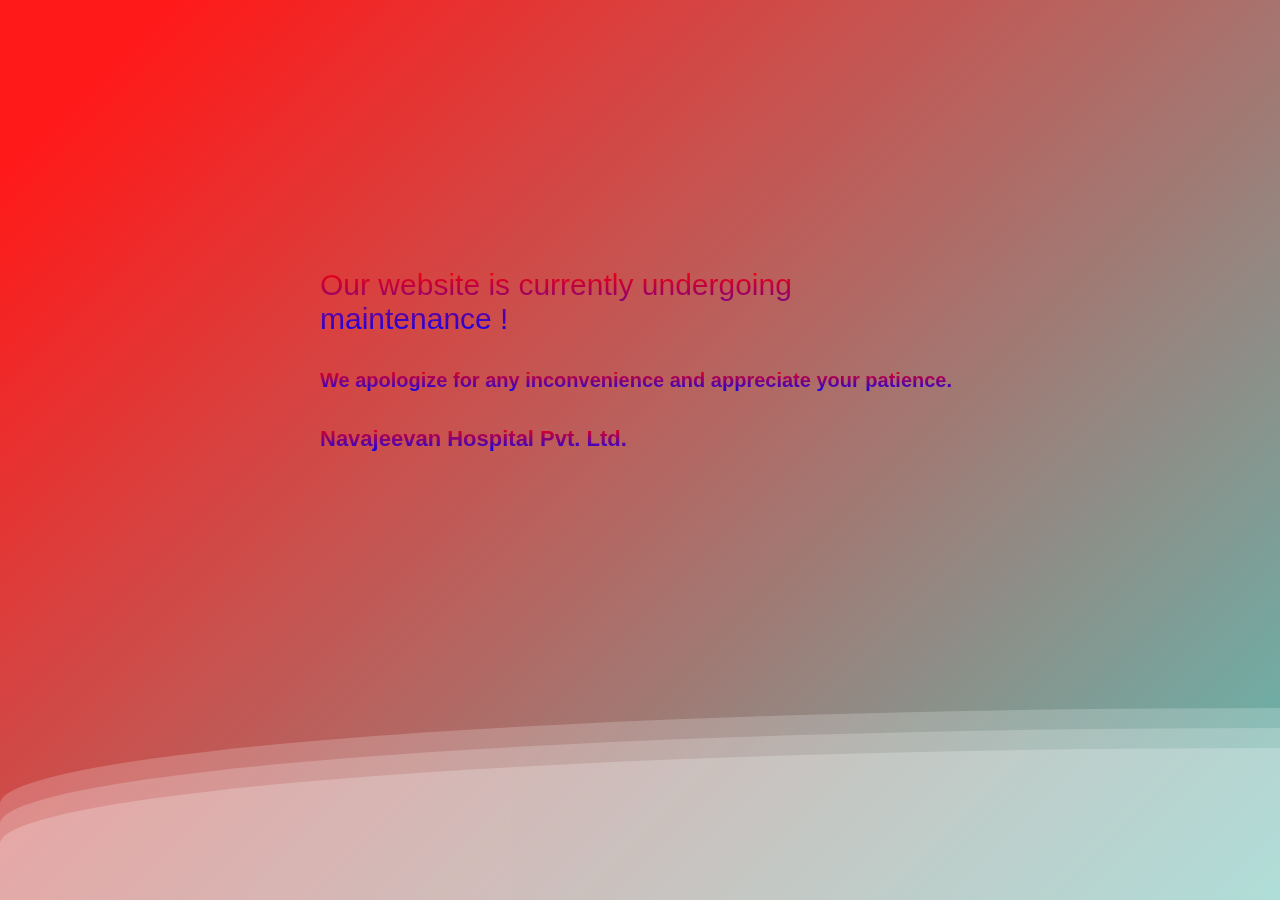
<file: index.html>
<html lang="en" class="no-js">

<head>
  <meta charset="UTF-8" />
  <meta http-equiv="X-UA-Compatible" content="IE=edge">
  <meta name="viewport" content="width=device-width, initial-scale=1.0">
  <link href="https://cdn.jsdelivr.net/npm/bootstrap@5.0.2/dist/css/bootstrap.min.css" rel="stylesheet"
    integrity="sha384-EVSTQN3/azprG1Anm3QDgpJLIm9Nao0Yz1ztcQTwFspd3yD65VohhpuuCOmLASjC" crossorigin="anonymous">
  <script src="https://cdn.jsdelivr.net/npm/bootstrap@5.0.2/dist/js/bootstrap.bundle.min.js"
    integrity="sha384-MrcW6ZMFYlzcLA8Nl+NtUVF0sA7MsXsP1UyJoMp4YLEuNSfAP+JcXn/tWtIaxVXM"
    crossorigin="anonymous"></script>
  <link rel="icon" type="image/x-icon" href="assets/favicon.png">
  <title>Navajeevan Hospital Pvt. Ltd.</title>
  <link rel="stylesheet" href="mystyle.css">
  <script src="js.js"></script>

</head>

<body>
  <div class="col-lg-1 col-lg-2 col-lg-3  col-lg-4 col-lg-5 col-lg-6 col-lg-7 col-lg-8 col-lg-9 col-lg-10 col-lg-11 col-lg-12 main ">
    <!-- <div class="imag col-lg-8 m-auto text-center">
      <img src="assets/maintenace.png" alt="under maintenace">
    </div> -->
    <div class="col-lg-8 m-auto">
      <div class="wave"></div>
      <div class="wave"></div>
      <div class="wave"></div>
    </div>
    <section class="text-center m-auto textAni">
      <p>Our website is currently undergoing maintenance !</p>
      <h5>We apologize for any inconvenience and appreciate your patience.</h5>
      <h4 class="njname">Navajeevan Hospital Pvt. Ltd.</h4>
    </section>

  </div>
</body>
</file>
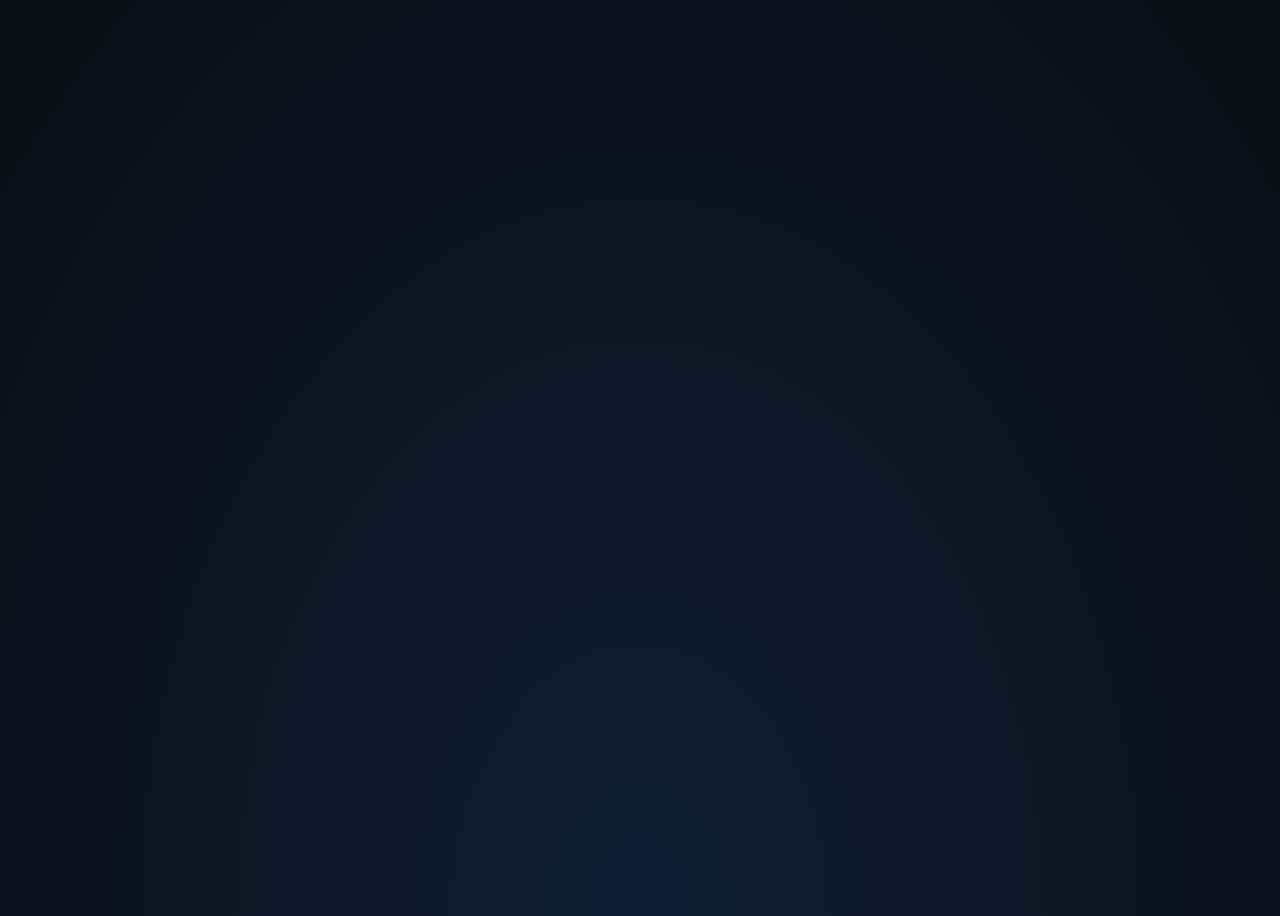
<file: test.html>
<!DOCTYPE html>
<html lang="en">
<head>
    <meta charset="UTF-8">
    <meta name="viewport" content="width=device-width, initial-scale=1.0">
    <title>Document</title>
    <link rel="stylesheet" href="st.css">
</head>
<body>
    <div class="stars">
        <div class="star"></div>
        <div class="star"></div>
        <div class="star"></div>
        <div class="star"></div>
        <div class="star"></div>
        <div class="star"></div>
        <div class="star"></div>
        <div class="star"></div>
        <div class="star"></div>
        <div class="star"></div>
        <div class="star"></div>
        <div class="star"></div>
        <div class="star"></div>
        <div class="star"></div>
        <div class="star"></div>
        <div class="star"></div>
        <div class="star"></div>
        <div class="star"></div>
        <div class="star"></div>
        <div class="star"></div>
        <div class="star"></div>
        <div class="star"></div>
        <div class="star"></div>
        <div class="star"></div>
        <div class="star"></div>
        <div class="star"></div>
        <div class="star"></div>
        <div class="star"></div>
        <div class="star"></div>
        <div class="star"></div>
        <div class="star"></div>
        <div class="star"></div>
        <div class="star"></div>
        <div class="star"></div>
        <div class="star"></div>
        <div class="star"></div>
        <div class="star"></div>
        <div class="star"></div>
        <div class="star"></div>
        <div class="star"></div>
        <div class="star"></div>
        <div class="star"></div>
        <div class="star"></div>
        <div class="star"></div>
        <div class="star"></div>
        <div class="star"></div>
        <div class="star"></div>
        <div class="star"></div>
        <div class="star"></div>
        <div class="star"></div>
      </div>
</body>
</html>
</file>
<file: mystyle.css>
body {
    margin: auto;
    font-family: -apple-system, BlinkMacSystemFont, sans-serif;
    overflow: auto;
    background: linear-gradient(315deg, rgba(101,0,94,1) 3%, rgba(60,132,206,1) 38%, rgba(48,238,226,1) 68%, rgba(255,25,25,1) 98%);
    animation: gradient 15s ease infinite;
    background-size: 400% 400%;
    background-attachment: fixed;
}

@keyframes gradient {
    0% {
        background-position: 0% 0%;
    }
    50% {
        background-position: 100% 100%;
    }
    100% {
        background-position: 0% 0%;
    }
}

.wave {
    background: rgb(255 255 255 / 25%);
    border-radius: 1000% 1000% 0 0;
    position: fixed;
    width: 200%;
    height: 12em;
    animation: wave 10s -3s linear infinite;
    transform: translate3d(0, 0, 0);
    opacity: 0.8;
    bottom: 0;
    left: 0;
    z-index: -1;
}

.wave:nth-of-type(2) {
    bottom: -1.25em;
    animation: wave 18s linear reverse infinite;
    opacity: 0.8;
}

.wave:nth-of-type(3) {
    bottom: -2.5em;
    animation: wave 20s -1s reverse infinite;
    opacity: 0.9;
}

@keyframes wave {
    2% {
        transform: translateX(1);
    }

    25% {
        transform: translateX(-25%);
    }

    50% {
        transform: translateX(-50%);
    }

    75% {
        transform: translateX(-25%);
    }

    100% {
        transform: translateX(1);
    }
}
.textAni{
    position: absolute;
    top: 40%;
    left:50%;
    transform: translate(-50%, -50%);
    justify-content: center; 
    align-items: center;  
    /* text-align: center; */
  /* z-index: 1;
  height: 100%;
  width: 100%; */
  /* background-color: rgba(21, 41, 56, 0.6); */
  /* border-radius: 15px;
  border-top:2px solid rgba(158, 232, 220,0.125); */
  /* backdrop-filter: blur(5px) ; */
  /* width: 50%;
  height: 50%; */
  /* color: #9EE8DC */
  
}
.main{
    display: flex;          
    flex-direction: column;
    justify-content: center; 
    align-items: center; 
}

.textAni p{
            font-size: 30px;
            background: linear-gradient(to top, blue, red);
            -webkit-background-clip: text;
            background-clip: text;
            color: transparent;
} 
.textAni h5{
    font-size: 20px;
    background: linear-gradient(to top, blue, red);
    -webkit-background-clip: text;
    background-clip: text;
    color: transparent;
}
.njname{
    font-size: 22px;
    background: linear-gradient(to top, blue, red);
    -webkit-background-clip: text;
    background-clip: text;
    color: transparent;
}

.imag {
    position: absolute;
    top: 15%;
    /* left:38%; */
    /* display: flex;          
    flex-direction: column;  */
    justify-content: center; 
    align-items: center;     
    /* transform: translate(-50%, -50%); */
    /* border: solid red 1px; */

    /* display: block; */
    /* margin: 90px 0px 90px 0px; */
    width: 500px;
    height: 500px;
}
img{
    width: 400px;
    height: 400px;

}

@media only screen and (max-width: 600px) {
    .textAni{
        position: absolute;
        top: 60%;
        left:50%;
        transform: translate(-50%, -50%);
        justify-content: center; 
        align-items: center;  
        /* text-align: center; */
      /* z-index: 1;
      height: 100%;
      width: 100%; */
      /* background-color: rgba(21, 41, 56, 0.6); */
      /* border-radius: 15px;
      border-top:2px solid rgba(158, 232, 220,0.125); */
      /* backdrop-filter: blur(5px) ; */
      /* width: 50%;
      height: 50%; */
      /* color: #9EE8DC */
      
    }
    .main{
        display: flex;          
        flex-direction: column;
        justify-content: center; 
        align-items: center; 
    }
    
    .textAni p{
                font-size: 30px;
                background: linear-gradient(to top, blue, red);
                -webkit-background-clip: text;
                background-clip: text;
                color: transparent;
    } 
    .textAni h5{
        font-size: 20px;
        background: linear-gradient(to top, blue, red);
        -webkit-background-clip: text;
        background-clip: text;
        color: transparent;
    }
    
    .imag {
        position: absolute;
        top: 5%;
        /* left:38%; */
        /* display: flex;          
        flex-direction: column;  */
        justify-content: center; 
        align-items: center;     
        /* transform: translate(-50%, -50%); */
        /* border: solid red 1px; */
    
        /* display: block; */
        /* margin: 90px 0px 90px 0px; */
        width: 500px;
        height: 500px;
        
        
    }
    img{
        width: 400px;
        height: 400px;
    
    }
  }
</file>
<file: st.css>
@mixin sp-layout {
    @media screen and (max-width: 750px) {
      @content;
    }
  }
  
  body {
    display: flex;
    justify-content: center;
    align-items: center;
    min-height: 100vh;
     background: radial-gradient(ellipse at bottom, #0d1d31 0%, #0c0d13 100%);
    overflow: hidden;
  }
  
  @function random_range($min, $max) {
    $rand: random();
    $random_range: $min + floor($rand * (($max - $min) + 1));
    @return $random_range;
  }
  
  .stars {
    position: fixed;
    top: 0;
    left: 0;
    width: 100%;
    height: 120%;
    transform: rotate(-45deg);
  }
  
  .star {
    $star-count: 50;
    --star-color: var(--primary-color);
    --star-tail-length: 6em;
    --star-tail-height: 2px;
    --star-width: calc(var(--star-tail-length) / 6);
    --fall-duration: 9s;
    --tail-fade-duration: var(--fall-duration);
  
    position: absolute;
    top: var(--top-offset);
    left: 0;
    width: var(--star-tail-length);
    height: var(--star-tail-height);
    color: var(--star-color);
    background: linear-gradient(45deg, currentColor, transparent);
    border-radius: 50%;
    filter: drop-shadow(0 0 6px currentColor);
    transform: translate3d(104em, 0, 0);
    animation: fall var(--fall-duration) var(--fall-delay) linear infinite, tail-fade var(--tail-fade-duration) var(--fall-delay) ease-out infinite;
    
    @include sp-layout {
      // For mobile performance, tail-fade animation will be removed QAQ
      animation: fall var(--fall-duration) var(--fall-delay) linear infinite;
    }
  
    @for $i from 1 through $star-count {
      &:nth-child(#{$i}) {
        --star-tail-length: #{random_range(500em, 750em) / 100};
        --top-offset: #{random_range(0vh, 10000vh) / 100};
        --fall-duration: #{random_range(6000, 12000s) / 1000};
        --fall-delay: #{random_range(0, 10000s) / 1000};
      }
    }
  
    &::before, &::after {
      position: absolute;
      content: '';
      top: 0;
      left: calc(var(--star-width) / -2);
      width: var(--star-width);
      height: 100%;
      background: linear-gradient(45deg, transparent, currentColor, transparent);
      border-radius: inherit;
      animation: blink 2s linear infinite;
    }
  
    &::before {
      transform: rotate(45deg);
    }
  
    &::after {
      transform: rotate(-45deg);
    }
  }
  
  @keyframes fall {
    to {
      transform: translate3d(-30em, 0, 0);
    }
  }
  
  @keyframes tail-fade {
    0%, 50% {
      width: var(--star-tail-length);
      opacity: 1;
    }
  
    70%, 80% {
      width: 0;
      opacity: 0.4;
    }
  
    100% {
      width: 0;
      opacity: 0;
    }
  }
  
  @keyframes blink {
    50% {
      opacity: 0.6;
    }
  }
</file>
